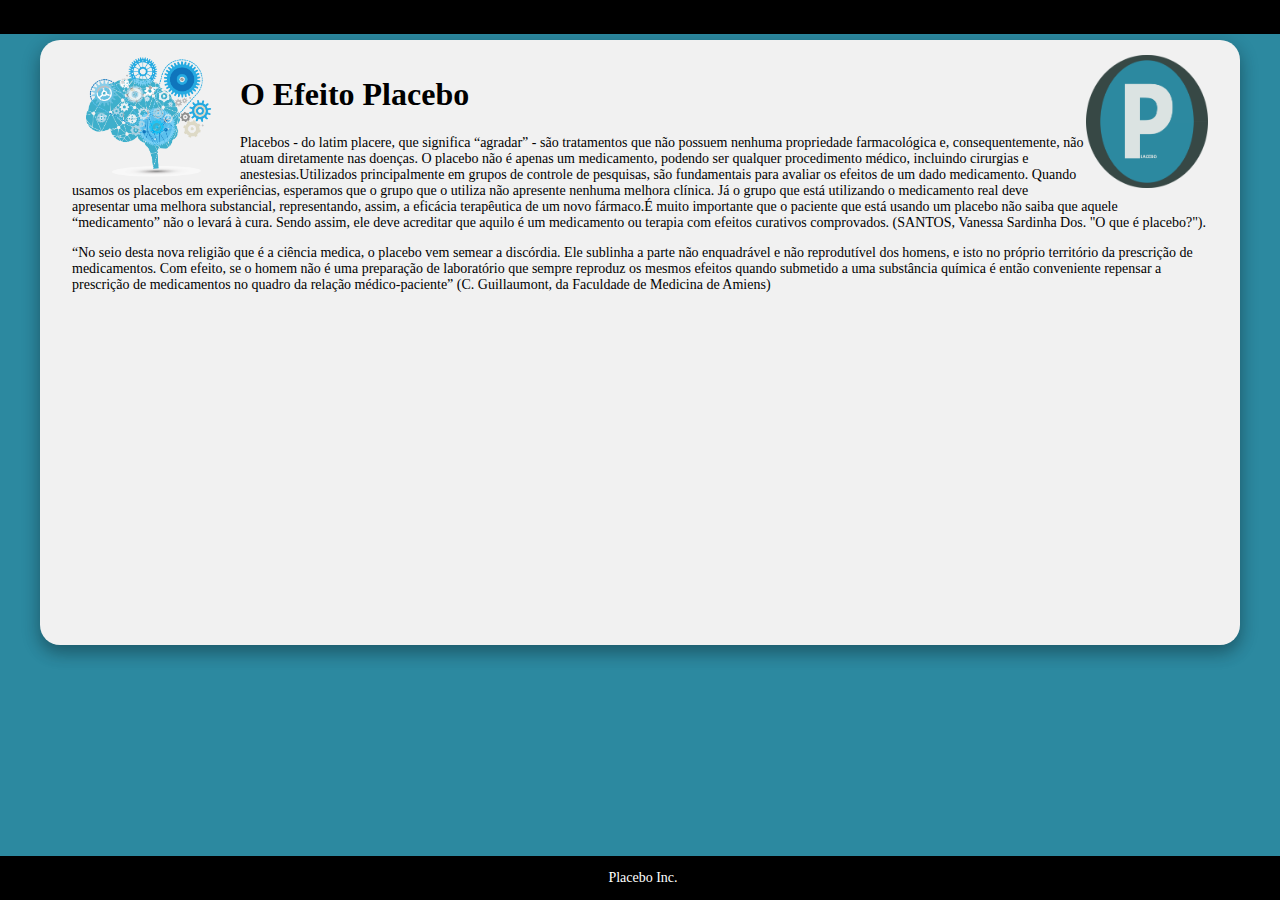
<file: Placebo/index.html>
<!DOCTYPE html>
<html>
<head>
	<meta charset="utf-8">
	<link rel="stylesheet" type="text/css" href="css/estilo.css">
	 <link rel="icon" href="imagem/Placebo.png" type="image">
	<title>Placebo</title>
	<link rel="stylesheet" href="https://use.fontawesome.com/releases/v5.4.2/css/all.css" integrity="sha384-/rXc/GQVaYpyDdyxK+ecHPVYJSN9bmVFBvjA/9eOB+pb3F2w2N6fc5qB9Ew5yIns" crossorigin="anonymous">
</head>
<body>
	<script src="js/util.js"></script>
	<nav class="navbar navbar-inverse">
  <div class="container-fluid">
      <span style="font-size:30px;cursor:pointer; color: white;" onclick="openNav()"><i class="fas fa-bars">
    		</i></span>

  
 
  </div>
</nav>
	<div class="row content">
    	<div id="mySidenav" class="sidenav1">
			<a href="javascript:void(0)" class="closebtn" onclick="closeNav()">&times;</a>
        		<ul class="nav nav-pills nav-stacked">
					<a  href="index.html">Introdução</a>
					<a  href="login.html">Login</a>
        		</ul>

    	</div>
	</div>
	
    	<div class="flex-container">
			<div>
    		<img class="image" src="imagem/cerebro-placebo-01.png" alt="Placebo" align="left">

				<img class="logo" src="imagem/Placebo.png" alt="Placebo" align="right">
				
				<main>
				<h1>O Efeito Placebo</h1>
				<p>
				Placebos - do latim placere, que significa “agradar” - são tratamentos que não possuem nenhuma propriedade farmacológica e, consequentemente, não atuam diretamente nas doenças. O placebo não é apenas um medicamento, podendo ser qualquer procedimento médico, incluindo cirurgias e anestesias.Utilizados principalmente em grupos de controle de pesquisas, são fundamentais para avaliar os efeitos de um dado medicamento. Quando usamos os placebos em experiências, esperamos que o grupo que o utiliza não apresente nenhuma melhora clínica. Já o grupo que está utilizando o medicamento real deve apresentar uma melhora substancial, representando, assim, a eficácia terapêutica de um novo fármaco.É muito importante que o paciente que está usando um placebo não saiba que aquele “medicamento” não o levará à cura. Sendo assim, ele deve acreditar que aquilo é um medicamento ou terapia com efeitos curativos comprovados. (SANTOS, Vanessa Sardinha Dos. "O que é placebo?").
				</p>

				<p>
				“No seio desta nova religião que é a ciência medica, o placebo vem semear a discórdia. Ele 	sublinha a parte não enquadrável e não reprodutível dos homens, e isto no próprio território da prescrição de medicamentos. Com efeito, se o homem não é uma preparação de laboratório que sempre reproduz os mesmos efeitos quando submetido a uma substância química é então conveniente repensar a prescrição de medicamentos no quadro da relação médico-paciente” (C. Guillaumont, da Faculdade de Medicina de Amiens)
				</p>

			</div>
		</div>
	</main>
</body>
	<div class="footer">
  		<p><i class="fas fa-award"></i> Placebo Inc. </p>
	</div>	


</html>
</file>
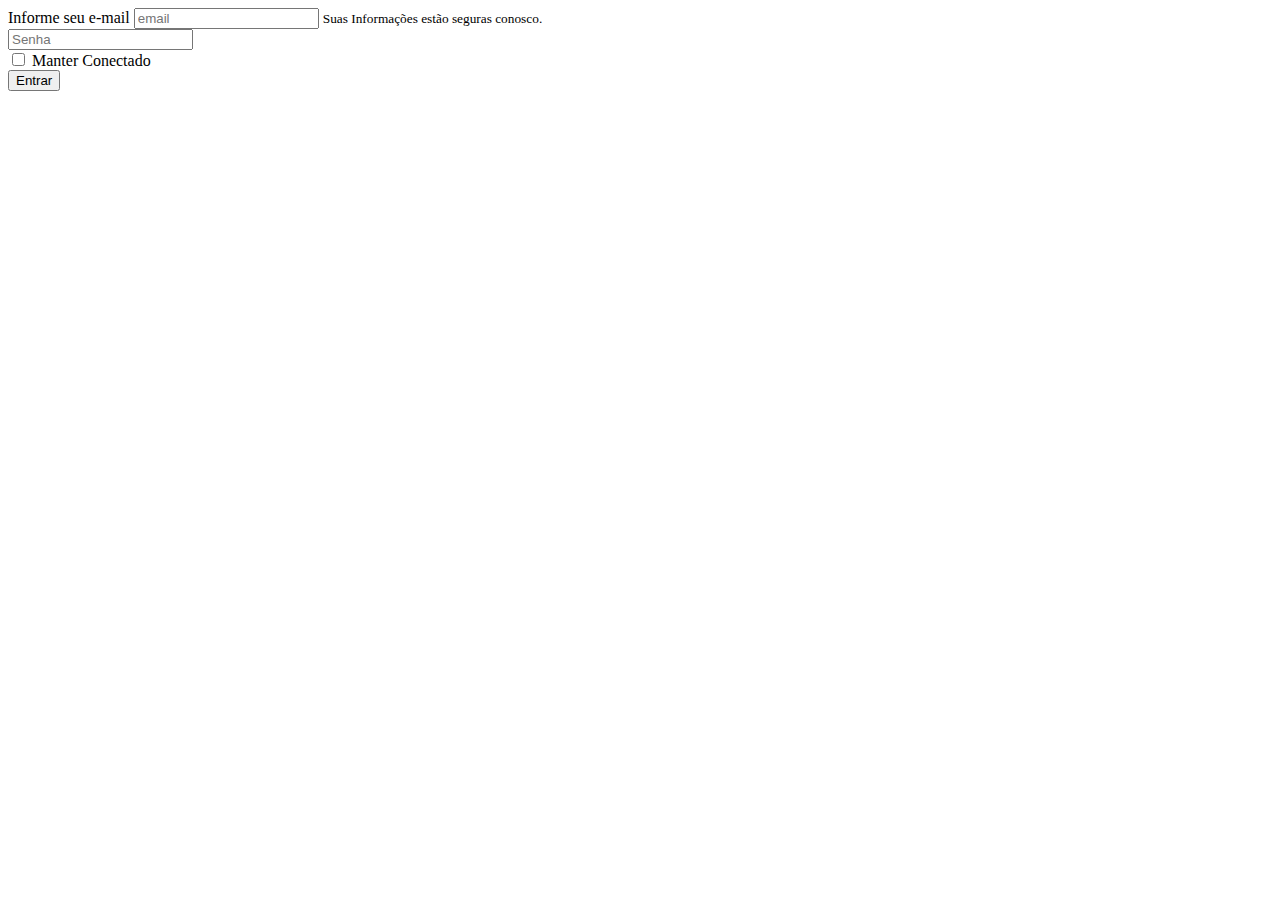
<file: Placebo/login.html>
<!doctype html>
<html lang="pt">
  <head>
    <!-- Required meta tags -->
    <meta charset="utf-8">
    <meta name="viewport" content="width=device-width, initial-scale=1, shrink-to-fit=no">

    <!-- Bootstrap CSS -->
    <link rel="stylesheet" href="https://stackpath.bootstrapcdn.com/bootstrap/4.1.3/css/bootstrap.min.css" integrity="sha384-MCw98/SFnGE8fJT3GXwEOngsV7Zt27NXFoaoApmYm81iuXoPkFOJwJ8ERdknLPMO" crossorigin="anonymous">

    <title>Login Speroni</title>
  </head>
  <body>
   <form>
  <div class="form-group">
    <label for="exampleInputEmail1">Informe seu e-mail</label>
    <input type="email" class="form-control" id="exampleInputEmail1" aria-describedby="emailHelp" placeholder="email">
    <small id="emailHelp" class="form-text text-muted">Suas Informações estão seguras conosco.</small>
  </div>
  <div class="form-group">
    <label for="exampleInputPassword1"></label>
    <input type="password" class="form-control" id="exampleInputPassword1" placeholder="Senha">
  </div>
  <div class="form-group form-check">
    <input type="checkbox" class="form-check-input" id="exampleCheck1">
    <label class="form-check-label" for="exampleCheck1">Manter Conectado</label>
  </div>
  <button type="submit" class="btn btn-primary">Entrar</button>
    <!-- Optional JavaScript -->
    <!-- jQuery first, then Popper.js, then Bootstrap JS -->
    <script src="https://code.jquery.com/jquery-3.3.1.slim.min.js" integrity="sha384-q8i/X+965DzO0rT7abK41JStQIAqVgRVzpbzo5smXKp4YfRvH+8abtTE1Pi6jizo" crossorigin="anonymous"></script>
    <script src="https://cdnjs.cloudflare.com/ajax/libs/popper.js/1.14.3/umd/popper.min.js" integrity="sha384-ZMP7rVo3mIykV+2+9J3UJ46jBk0WLaUAdn689aCwoqbBJiSnjAK/l8WvCWPIPm49" crossorigin="anonymous"></script>
    <script src="https://stackpath.bootstrapcdn.com/bootstrap/4.1.3/js/bootstrap.min.js" integrity="sha384-ChfqqxuZUCnJSK3+MXmPNIyE6ZbWh2IMqE241rYiqJxyMiZ6OW/JmZQ5stwEULTy" crossorigin="anonymous"></script>
  </body>
</html>
</file>
<file: Placebo/css/estilo.css>
html,
body {
			margin: 0;
			padding: 0;
			font-size: 100%;
			background-color: #2C89A0;
}

		
.navbar {
			margin-bottom: 0;
			border-radius: 0;
			background-color:black;
}

	
.sidenav1 {
			height: 100%;
			width: 0%;
			position: fixed;
			z-index: 1;
			top: 0;
			left: 0;
			background-color: #111;
			overflow-x: hidden;
			transition: 0.5s;
			padding-top: 60px;
			text-align:center;
}

.sidenav1 a {
			text-decoration: none;
			font-size: 25px;
			color: white;
			display: block;
			transition: 0.3s;

}

.sidenav1 a:hover{
			color: #f1f1f1;
}

.sidenav1 .closebtn {
			position: absolute;
			top: 0;
			font-size: 36px;
}
			
		
.navbar {
	margin-bottom: 0;
	border-radius: 0;
    position: fixed;
    width: 100%;
}

.flex-container{
	display: flex;
	flex-direction: row;
	flex-wrap:  wrap;
	align-items: baseline;
 	
}

.flex-container div{
	margin: 40px;
	background-color: #f1f1f1;
	width: 4100px;
	box-shadow: 0 8px 16px 0 rgba(0,0,0,0.2) , 0 6px 20px 0 rgba(0,0,0,0.19);
	border-radius: 20px 20px;
	padding: 15px 32px;
	height: 575px;
}

.logo {
    width: 10.78%;
    height: auto;
}

.image {
    width: 14.78%;
    height: auto;
}

.footer {
    position: fixed;
    left: 0;
    bottom: 0;
    width: 100%;
    background-color: black;
    color: white;
    text-align: center;
}

h4 {
    font-size: 1em;
}

h2 {
    font-size: 1.375em;
    font-variant:small-caps;
    font-weight:bold;
}

p {
    font-size: 0.875em;
}

i{
	padding: 3px;
}
</file>
